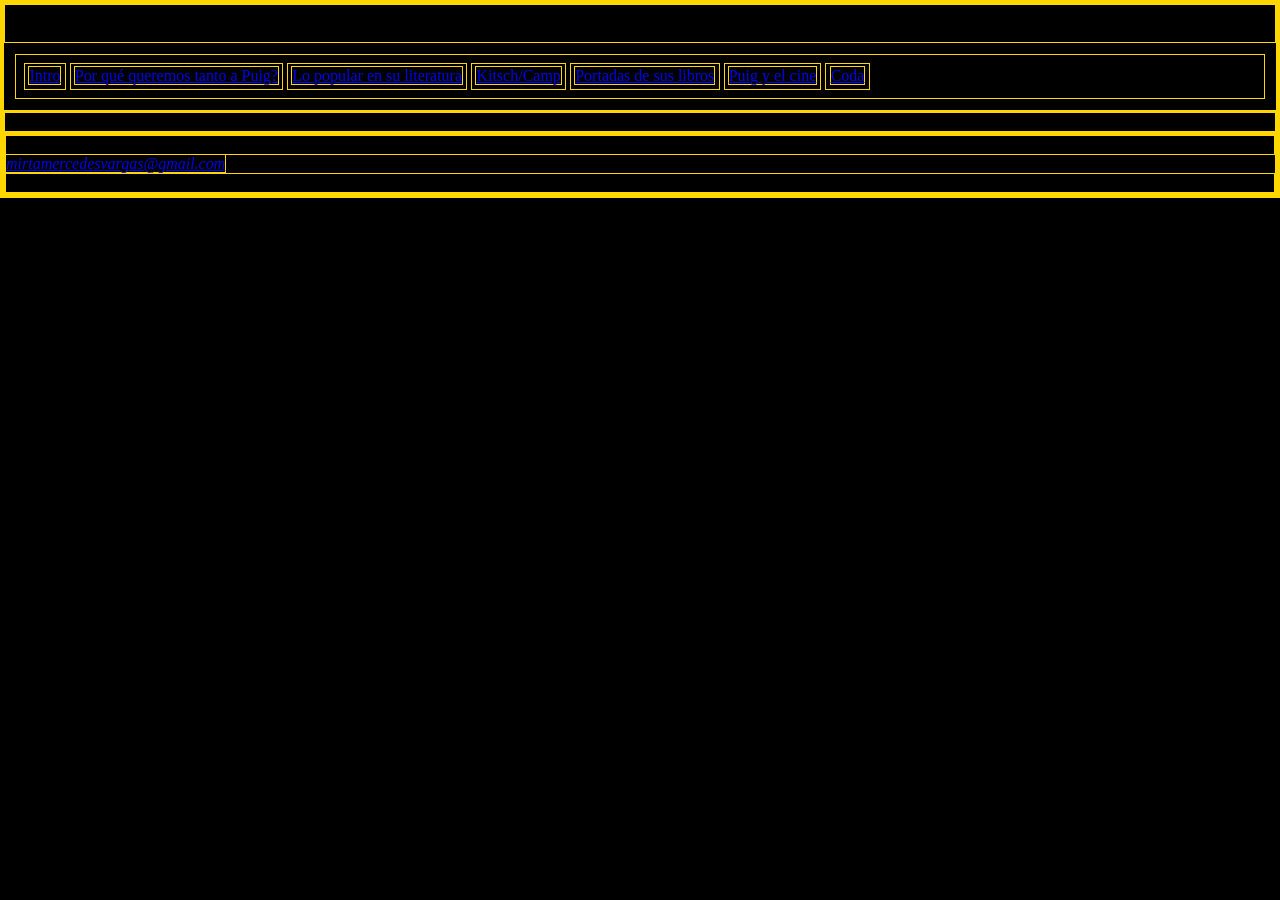
<file: cierre.html>
<!DOCTYPE html>
<html>
<head>
	<meta charset="utf-8">
	<meta name="viewport" content="width=device-width, initial-scale=1">
	<link href="css/estilos.css" rel="stylesheet">
	<title>Por qué queremos tanto a Puig?</title>
</head>

<body>
	<div id="contenedor">
		<header>
			<h1>Lo popular en su literatura</h1>
			<nav>
				<li><a href="index.html">Intro</a></li>
				<li><a href="por-que-queremos-tanto-a-puig.html">Por qué queremos tanto a Puig?</a></li>
				<li><a href="popular.html">Lo popular en su literatura</a></li>
				<li><a href="kitsch-camp.html">Kitsch/Camp</a></li>
				<li><a href="portadas.html">Portadas de sus libros</a></li>
				<li><a href="cine.html">Puig y el cine</a></li>
				<li><a href="cierre.html">Coda</a></li>
			</nav>
		</header>

		<main>
      <p>Que Puig hoy no sea lo suficientemente leído no hace sino confirmar su lugar de corte y de ruptura.</p>
		</main>

		<footer>
			<address>
				<p>Para contactar con la autora: </p>
				<a href="mailto:mirtamercedesvargas@gmail.com">mirtamercedesvargas@gmail.com</a>
				<p>2026 - Buenos Aires - Argentina</p>
			</address>
		</footer>
	</div>

</body>
</html>
</file>
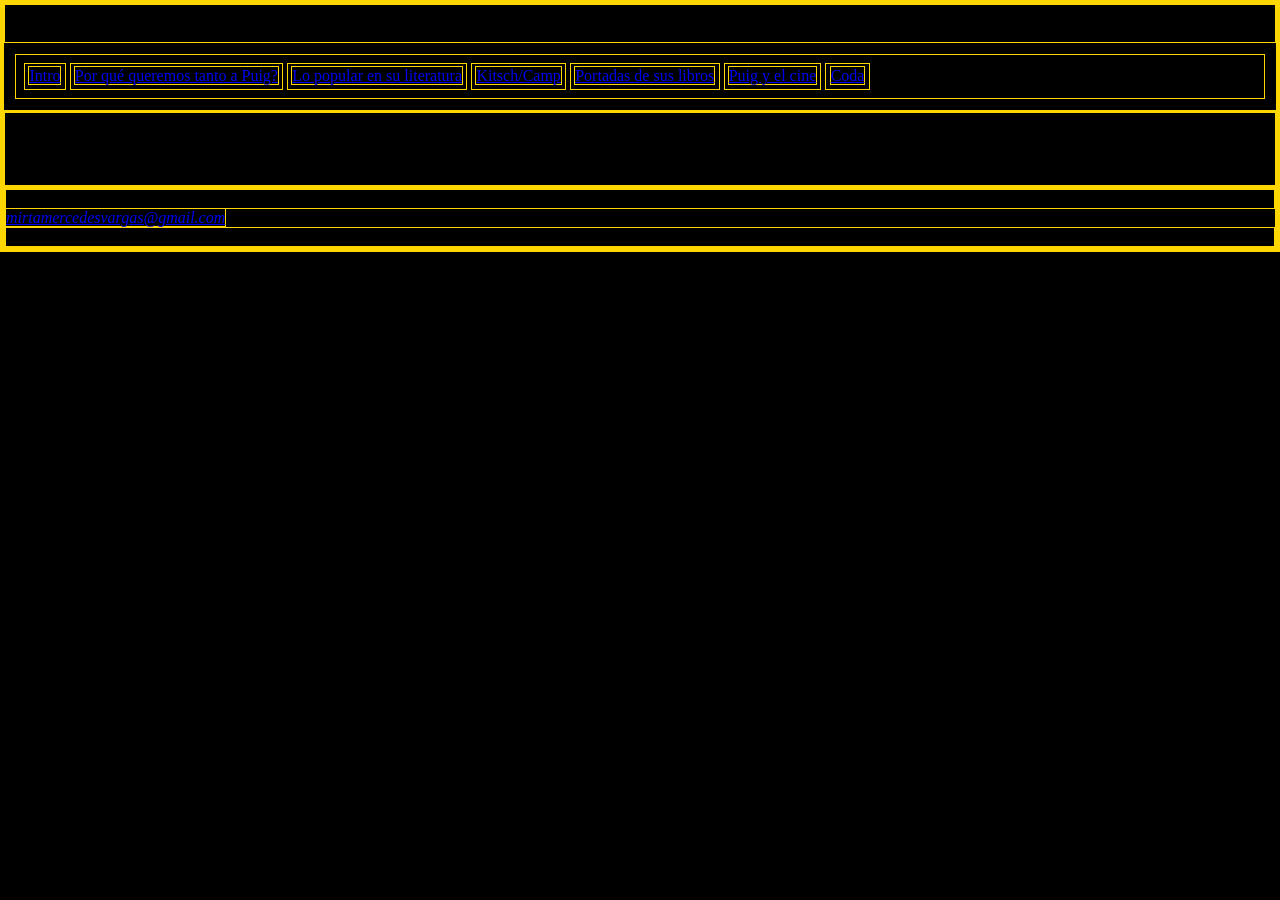
<file: cine.html>
<!DOCTYPE html>
<html>
<head>
	<meta charset="utf-8">
	<meta name="viewport" content="width=device-width, initial-scale=1">
	<link href="css/estilos.css" rel="stylesheet">
	<title>Por qué queremos tanto a Puig?</title>
</head>

<body>
	<div id="contenedor">
		<header>
			<h1>Puig y el cine</h1>
			<nav>
				<li><a href="index.html">Intro</a></li>
				<li><a href="por-que-queremos-tanto-a-puig.html">Por qué queremos tanto a Puig?</a></li>
				<li><a href="popular.html">Lo popular en su literatura</a></li>
				<li><a href="kitsch-camp.html">Kitsch/Camp</a></li>
				<li><a href="portadas.html">Portadas de sus libros</a></li>
				<li><a href="cine.html">Puig y el cine</a></li>
				<li><a href="cierre.html">Coda</a></li>
			</nav>
		</header>

		<main>
			<p>
				Se puede establecer un paralelismo entre Manuel Puig escritor y Pedro Almodóvar cineasta. Ambos provenían de pueblos alejados y desconectados de las grandes urbes. Puig viene de General Villegas, Almodóvar de La Mancha. Los dos dieron a conocer su mirada crítica de la sociedad pueblerina y sus costumbres, el primero con la literatura y el segundo con el cine. También sintieron las influencias de la música, el kitsch, el camp y lo cursi. En sus productos artísticos tratan las relaciones de poder vinculadas a la sexualidad y la importancia del deseo como motor de las relaciones humanas.
			</p>
		</main>

		<footer>
			<address>
				<p>Para contactar con la autora: </p>
				<a href="mailto:mirtamercedesvargas@gmail.com">mirtamercedesvargas@gmail.com</a>
				<p>2026 - Buenos Aires - Argentina</p>
			</address>
		</footer>
	</div>

</body>
</html>
</file>
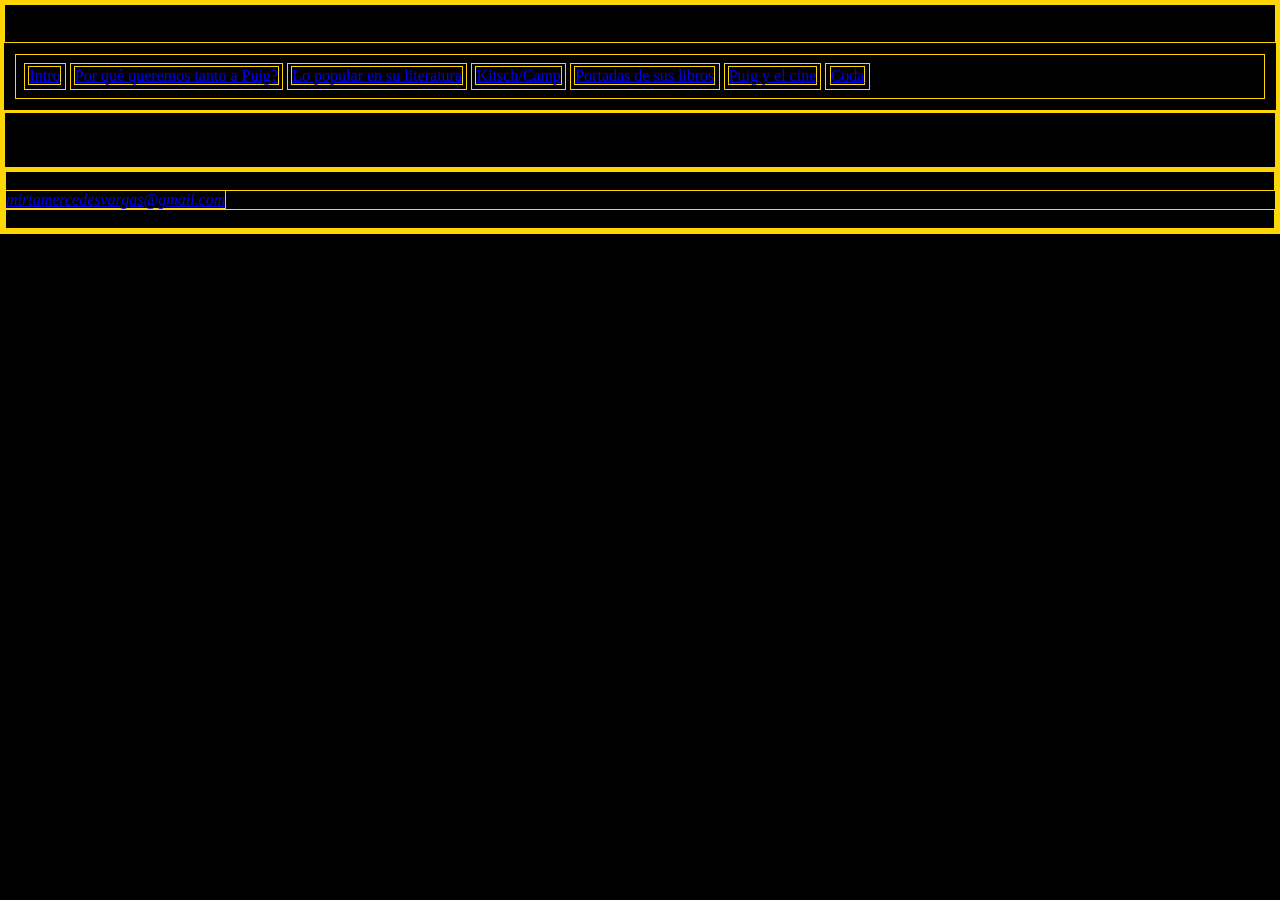
<file: kitsch-camp.html>
<!DOCTYPE html>
<html>
<head>
	<meta charset="utf-8">
	<meta name="viewport" content="width=device-width, initial-scale=1">
	<link href="css/estilos.css" rel="stylesheet">
	<title>Por qué queremos tanto a Puig?</title>
</head>

<body>
	<div id="contenedor">
		<header>
			<h1>Kitsch/Camp</h1>
			<nav>
				<li><a href="index.html">Intro</a></li>
				<li><a href="por-que-queremos-tanto-a-puig.html">Por qué queremos tanto a Puig?</a></li>
				<li><a href="popular.html">Lo popular en su literatura</a></li>
				<li><a href="kitsch-camp.html">Kitsch/Camp</a></li>
				<li><a href="portadas.html">Portadas de sus libros</a></li>
				<li><a href="cine.html">Puig y el cine</a></li>
				<li><a href="cierre.html">Coda</a></li>
			</nav>
		</header>

		<main>
			<p>
				Un personaje del mundo del cine, admirado por Manuel Puig es Catita interpretado por Nini Marshall protagonista de varias películas realizadas por Julio Saraceni. Eran famosas sus frases dichas con un castellano deformado. En sus expresiones se destacaba el tono exagerado con la intención de parecer educada. A través de estas frases vulgares se lograba mostrar satíricamente a la sociedad. Para Puig, Niní Marshall al ser argentino común a través del humor. Hoy podemos encontrar un símil en el personaje Caro Pardíaco interpretado por Julián Kartún.
			</p>
		</main>

		<footer>
			<address>
				<p>Para contactar con la autora: </p>
				<a href="mailto:mirtamercedesvargas@gmail.com">mirtamercedesvargas@gmail.com</a>
				<p>2026 - Buenos Aires - Argentina</p>
			</address>
		</footer>
	</div>

</body>
</html>
</file>
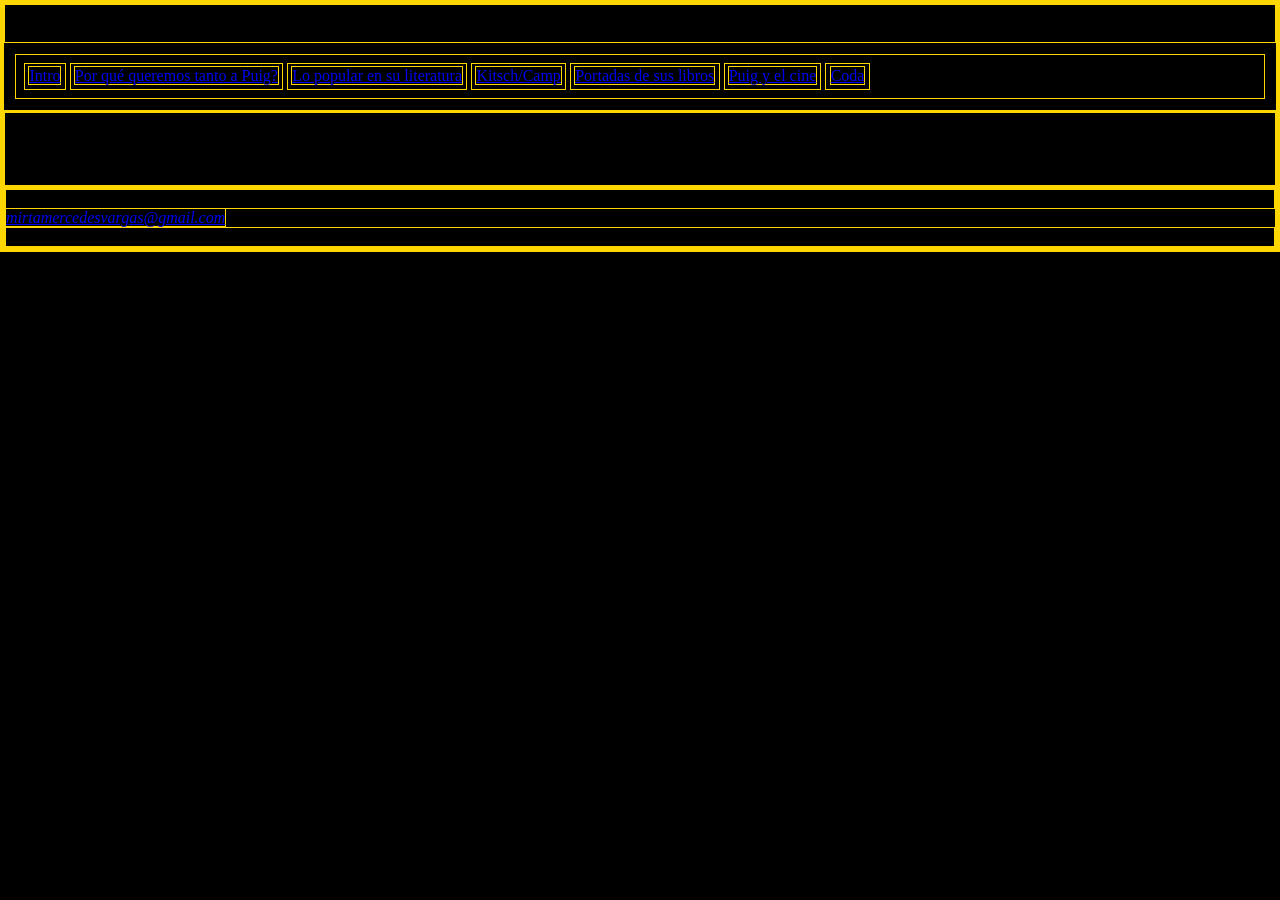
<file: popular.html>
<!DOCTYPE html>
<html>
<head>
	<meta charset="utf-8">
	<meta name="viewport" content="width=device-width, initial-scale=1">
	<link href="css/estilos.css" rel="stylesheet">
	<title>Por qué queremos tanto a Puig?</title>
</head>

<body>
	<div id="contenedor">
		<header>
			<h1>Lo popular en su literatura</h1>
			<nav>
				<li><a href="index.html">Intro</a></li>
				<li><a href="por-que-queremos-tanto-a-puig.html">Por qué queremos tanto a Puig?</a></li>
				<li><a href="popular.html">Lo popular en su literatura</a></li>
				<li><a href="kitsch-camp.html">Kitsch/Camp</a></li>
				<li><a href="portadas.html">Portadas de sus libros</a></li>
				<li><a href="cine.html">Puig y el cine</a></li>
				<li><a href="cierre.html">Coda</a></li>
			</nav>
		</header>

		<main>
			<p>
				El bolero y el tango son los géneros elegidos, los que circulaban en las décadas del 30 y del 40, cuyas letras reflejaban la psicología, los sueños, los deseos y la cursilería de los personajes de sus novelas. De alguna manera, lo que decían esas canciones estaba en el inconciente de estos personajes. Las canciones funcionaban como la banda sonora de sus vidas. Eligió poner en primer plano la cultura popular y los modelos culturales desprestigiados socialmente como el de la sirvienta y la prostituta. Estas incorporaciones ausentes en la producción literaria hasta entonces, generaron la idea de que se estaba ante una verdadera innovación literaria.
			</p>
		</main>

		<footer>
			<address>
				<p>Para contactar con la autora: </p>
				<a href="mailto:mirtamercedesvargas@gmail.com">mirtamercedesvargas@gmail.com</a>
				<p>2026 - Buenos Aires - Argentina</p>
			</address>
		</footer>
	</div>

</body>
</html>
</file>
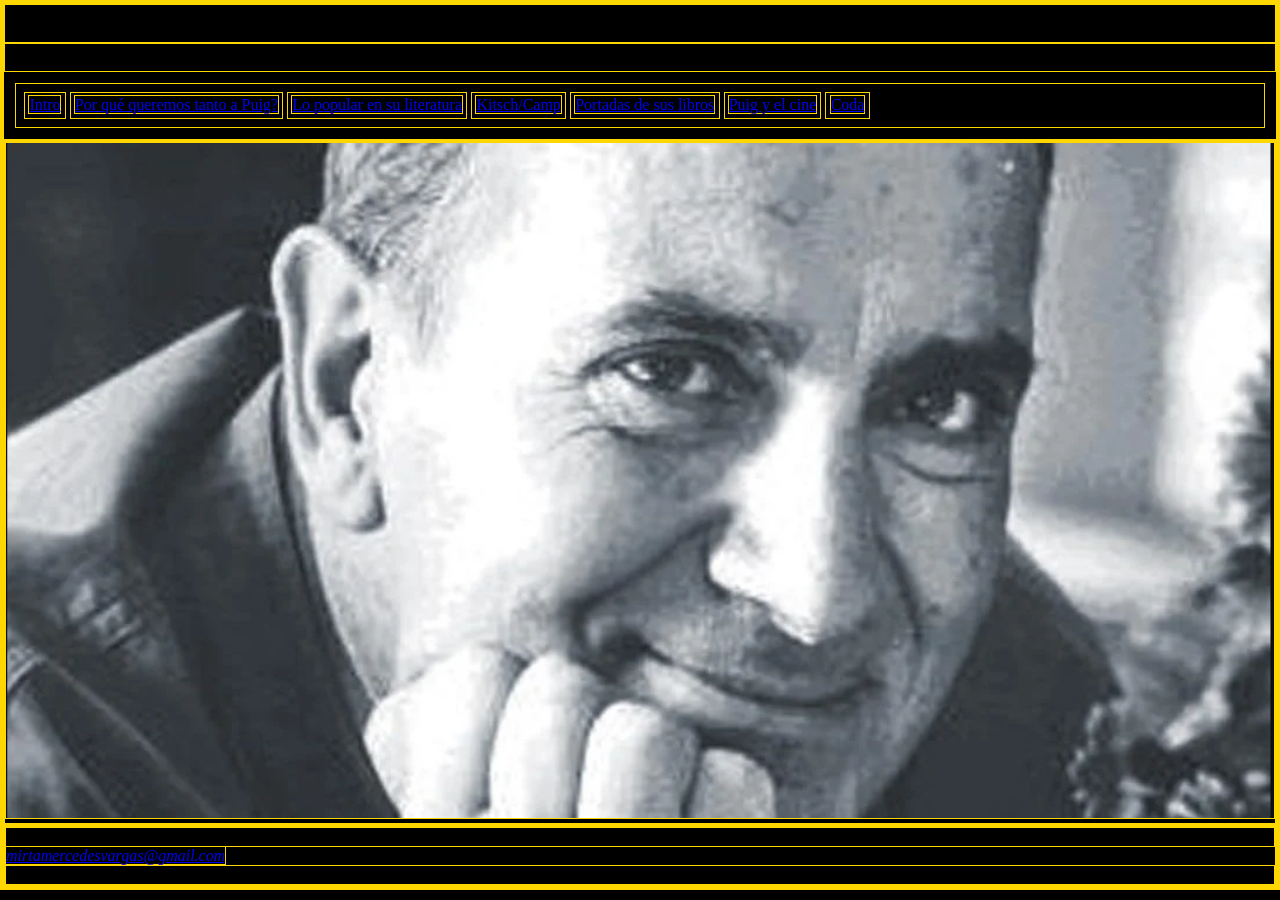
<file: por-que-queremos-tanto-a-puig.html>
<!DOCTYPE html>
<html>
<head>
	<meta charset="utf-8">
	<link rel="preconnect" href="https://fonts.googleapis.com">
	<link rel="preconnect" href="https://fonts.gstatic.com" crossorigin>
	<link href="https://fonts.googleapis.com/css2?family=Federo&family=Lato:ital,wght@0,100;0,300;0,400;0,700;0,900;1,100;1,300;1,400;1,700;1,900&display=swap" rel="stylesheet">
	<link href="css/estilos.css" rel="stylesheet">
	<title>Por qué queremos tanto a Puig? - Una charla de Mirta Vargas</title>
</head>

<body>
	<div id="contenedor">
		<header>
			<h1>Por qué queremos tanto a Puig?</h1>
			<h2>Una charla de Mirta Vargas</h2>
			<nav>
				<li><a href="index.html">Intro</a></li>
				<li><a href="por-que-queremos-tanto-a-puig.html">Por qué queremos tanto a Puig?</a></li>
				<li><a href="popular.html">Lo popular en su literatura</a></li>
				<li><a href="kitsch-camp.html">Kitsch/Camp</a></li>
				<li><a href="portadas.html">Portadas de sus libros</a></li>
				<li><a href="cine.html">Puig y el cine</a></li>
				<li><a href="cierre.html">Coda</a></li>
			</nav>
		</header>

		<main>
			<section>
				<img src="img/puig-inicio.png" alt="puig inicio" width="100%">
			</section>
		</main>

		<footer>
			<address>
				<p>Para contactar con la autora: </p>
				<a href="mailto:mirtamercedesvargas@gmail.com">mirtamercedesvargas@gmail.com</a>
				<p>2026 - Buenos Aires - Argentina</p>
			</address>
		</footer>
	</div>

</body>
</html>
</file>
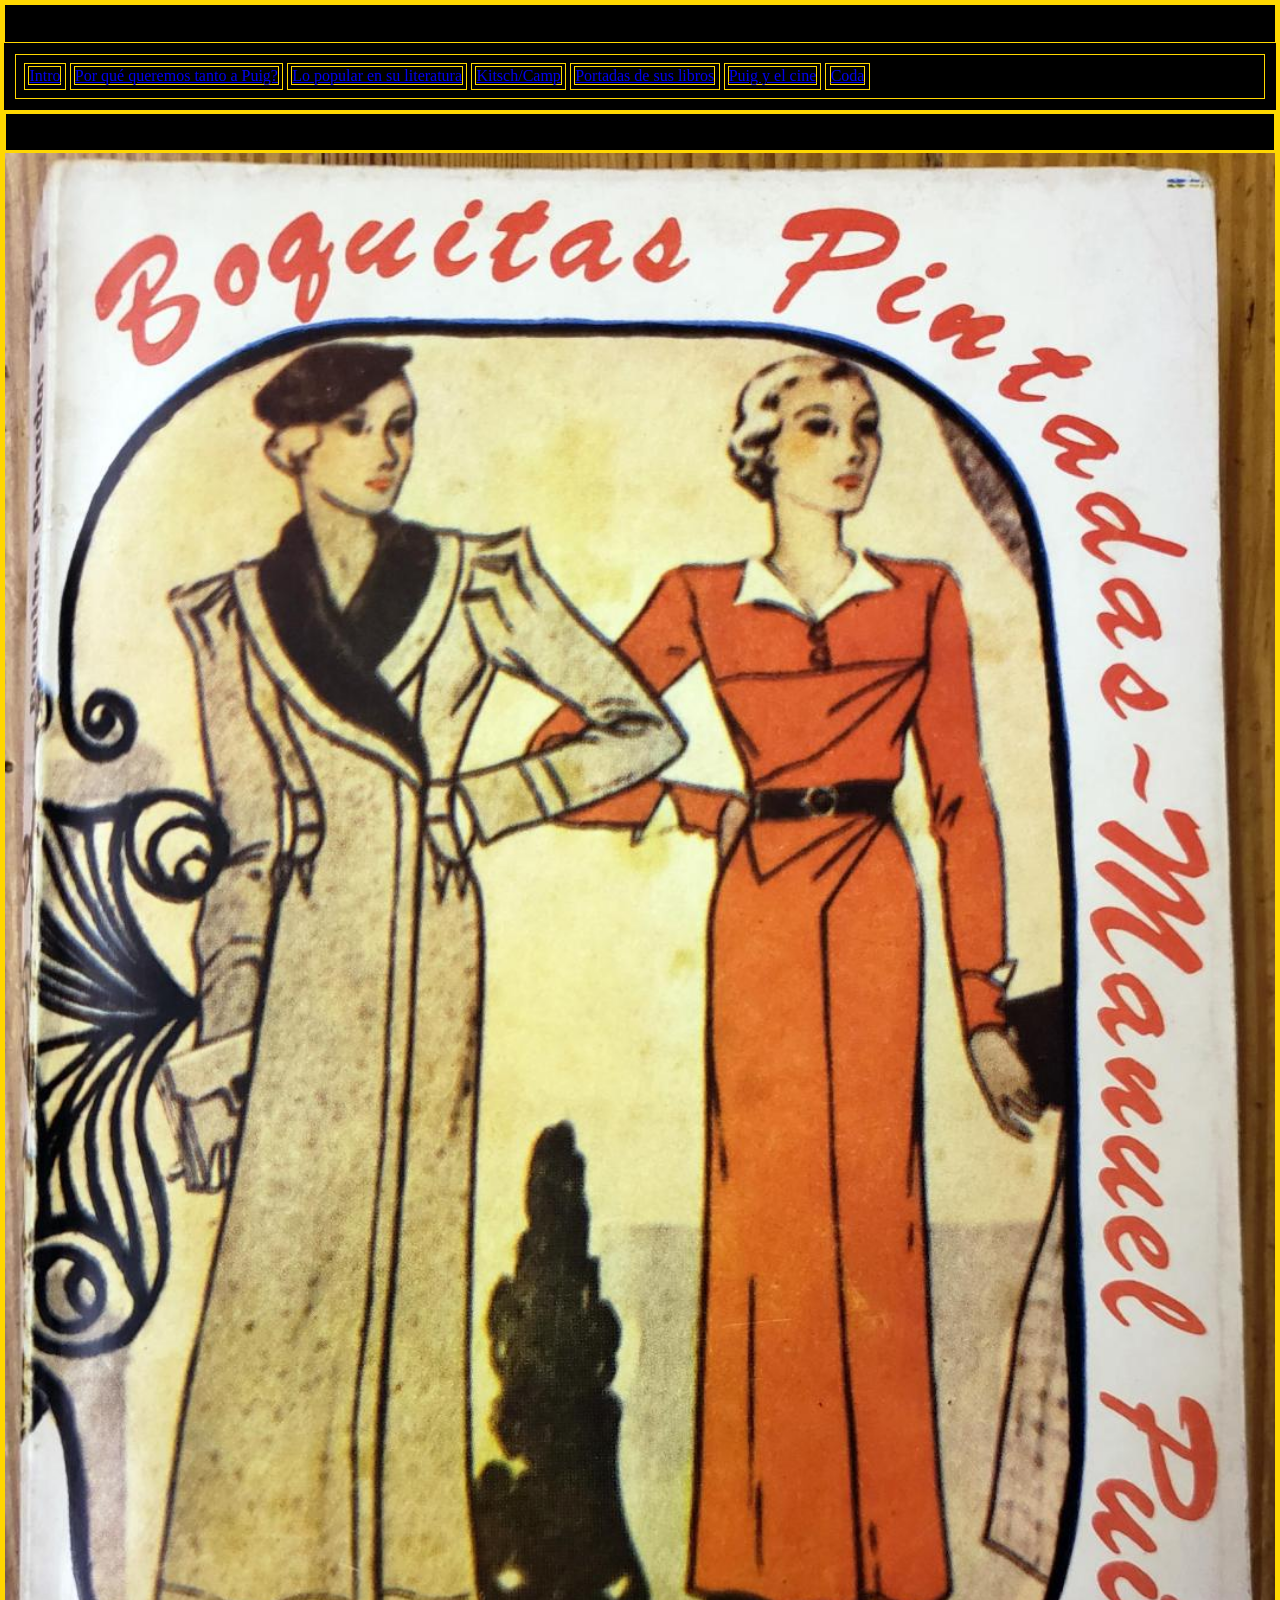
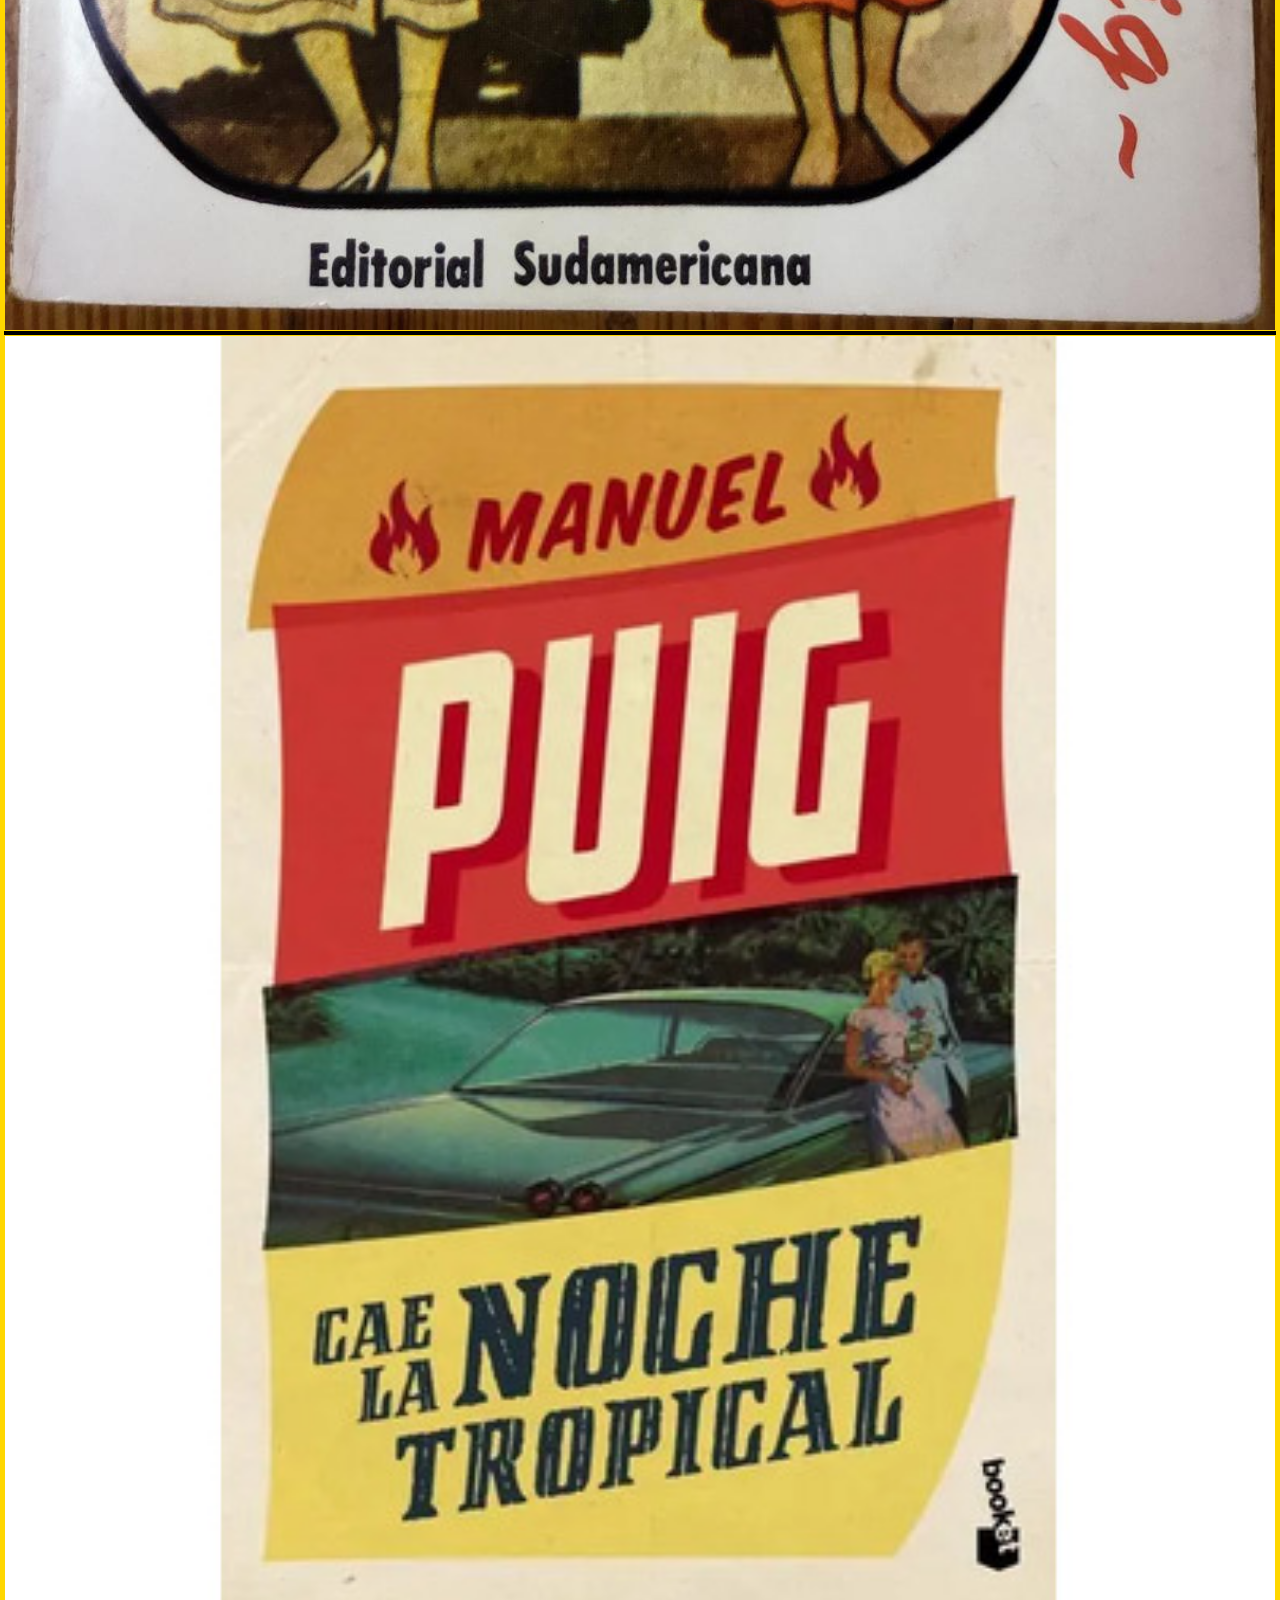
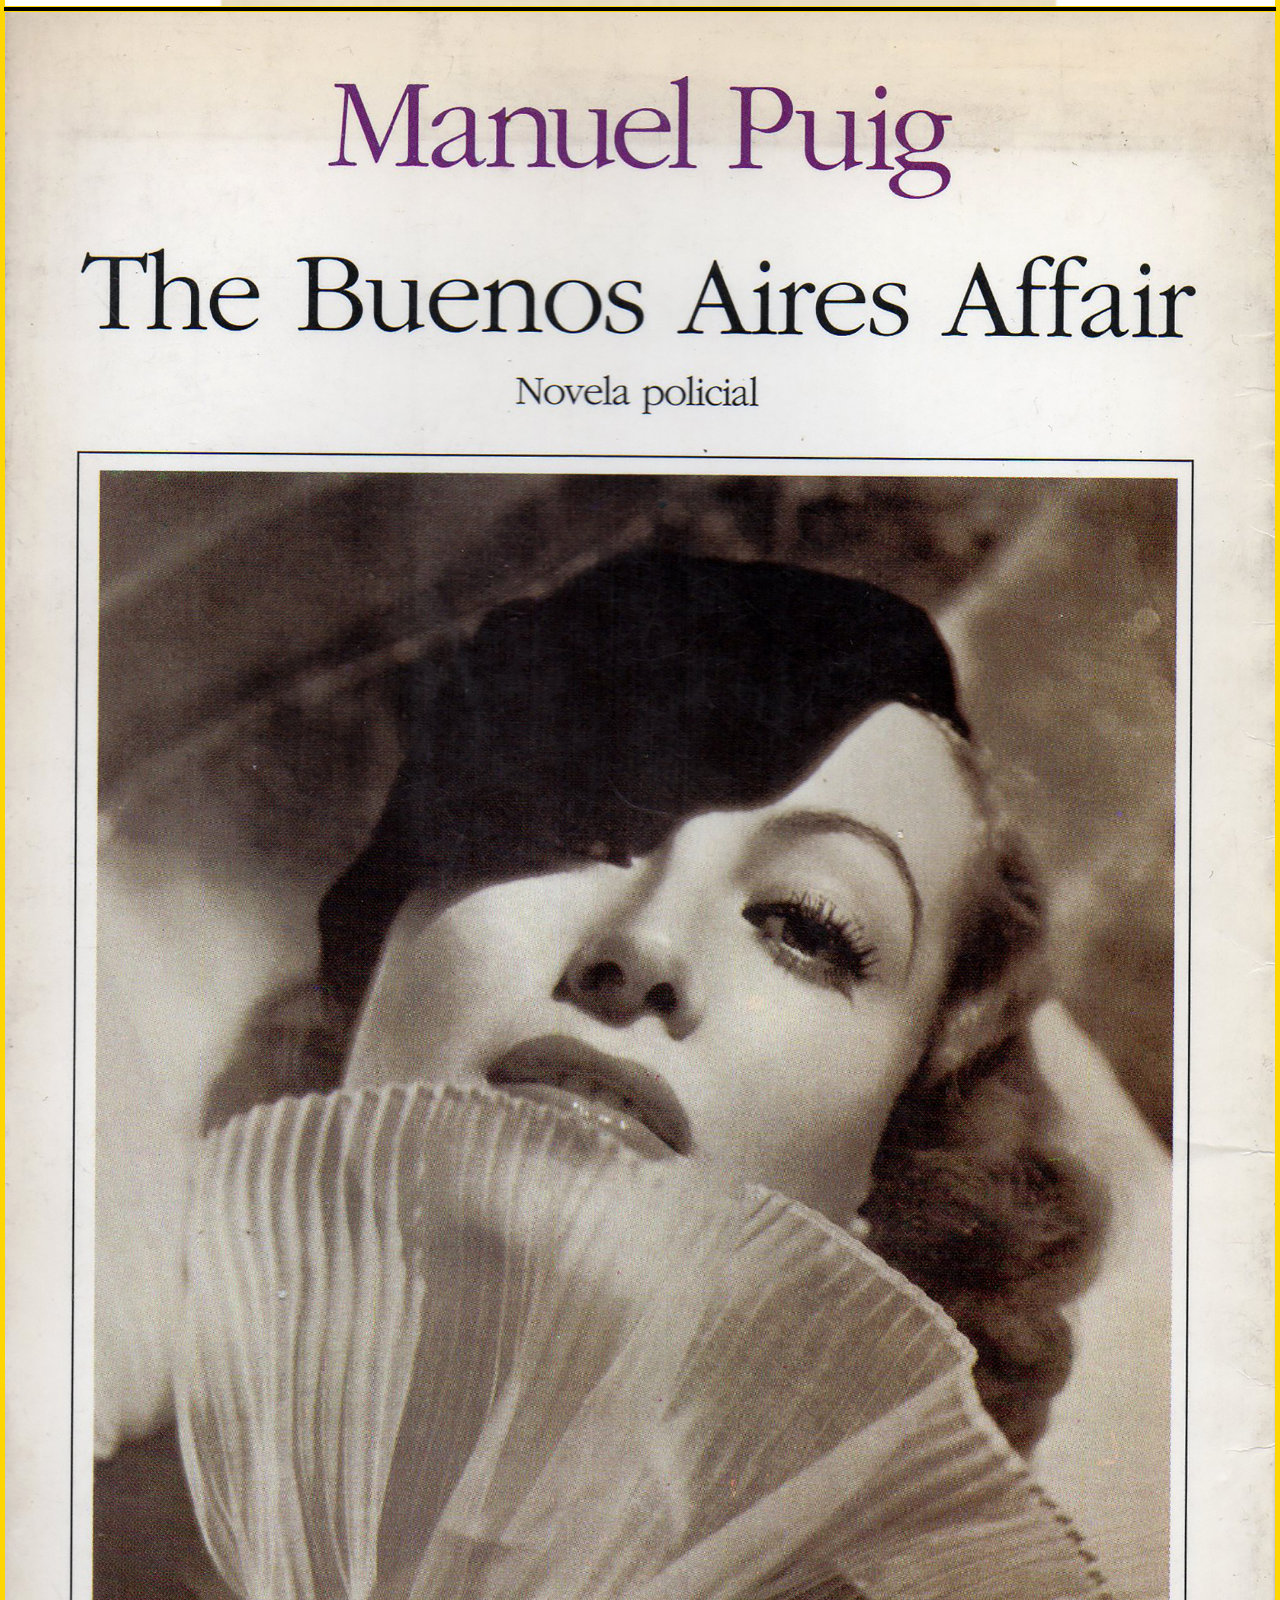
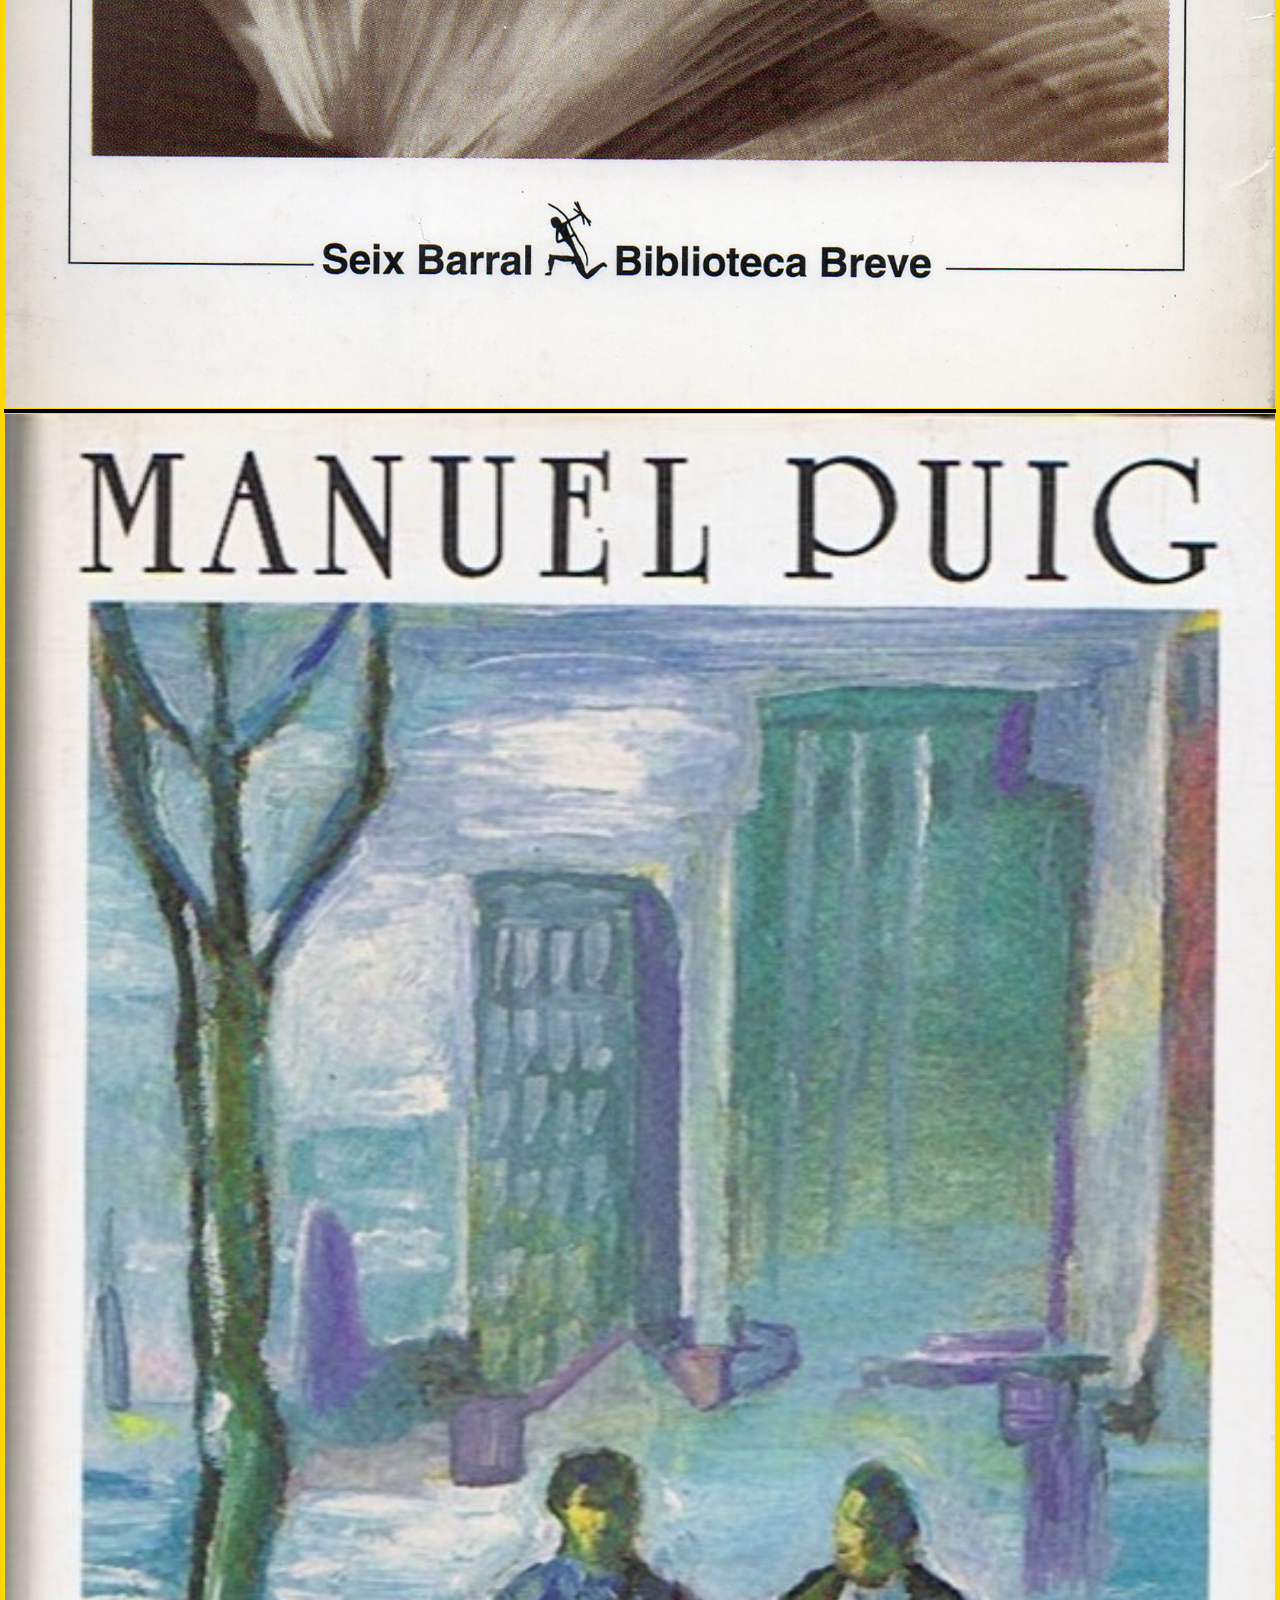
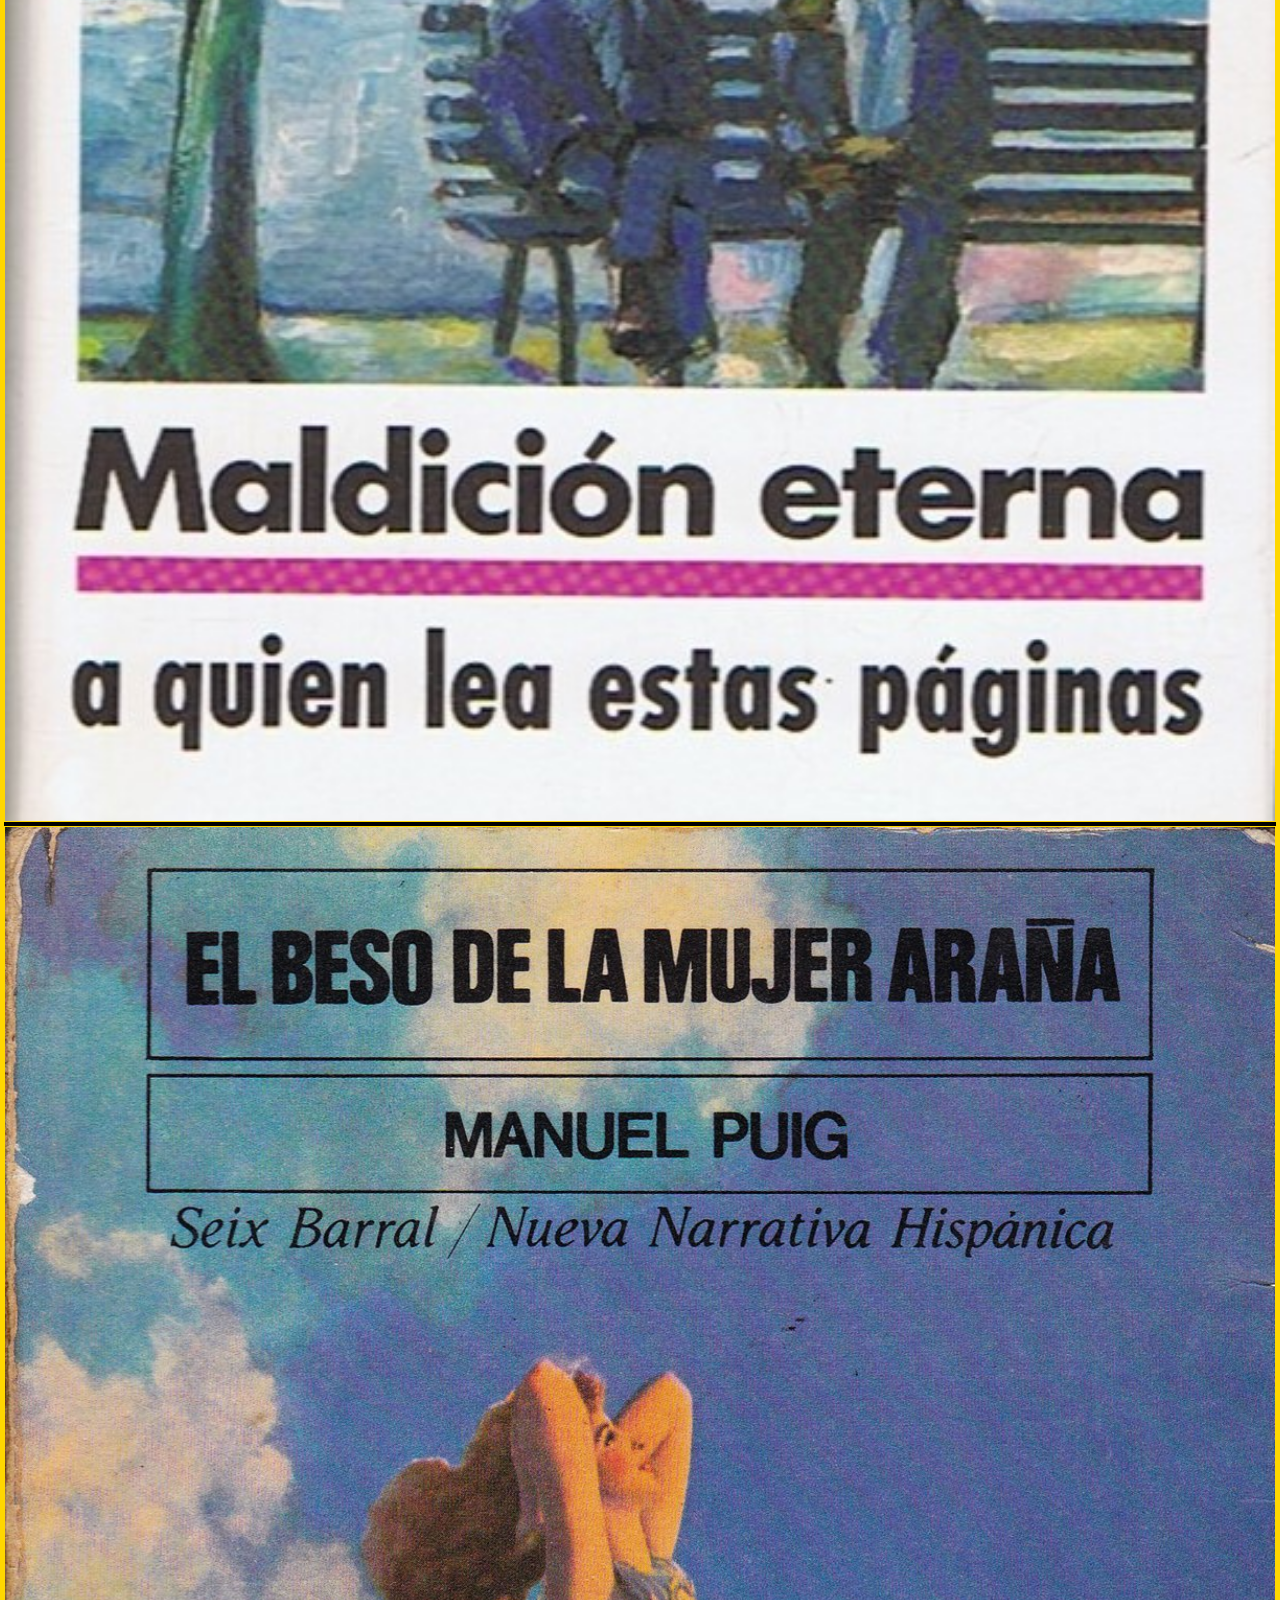
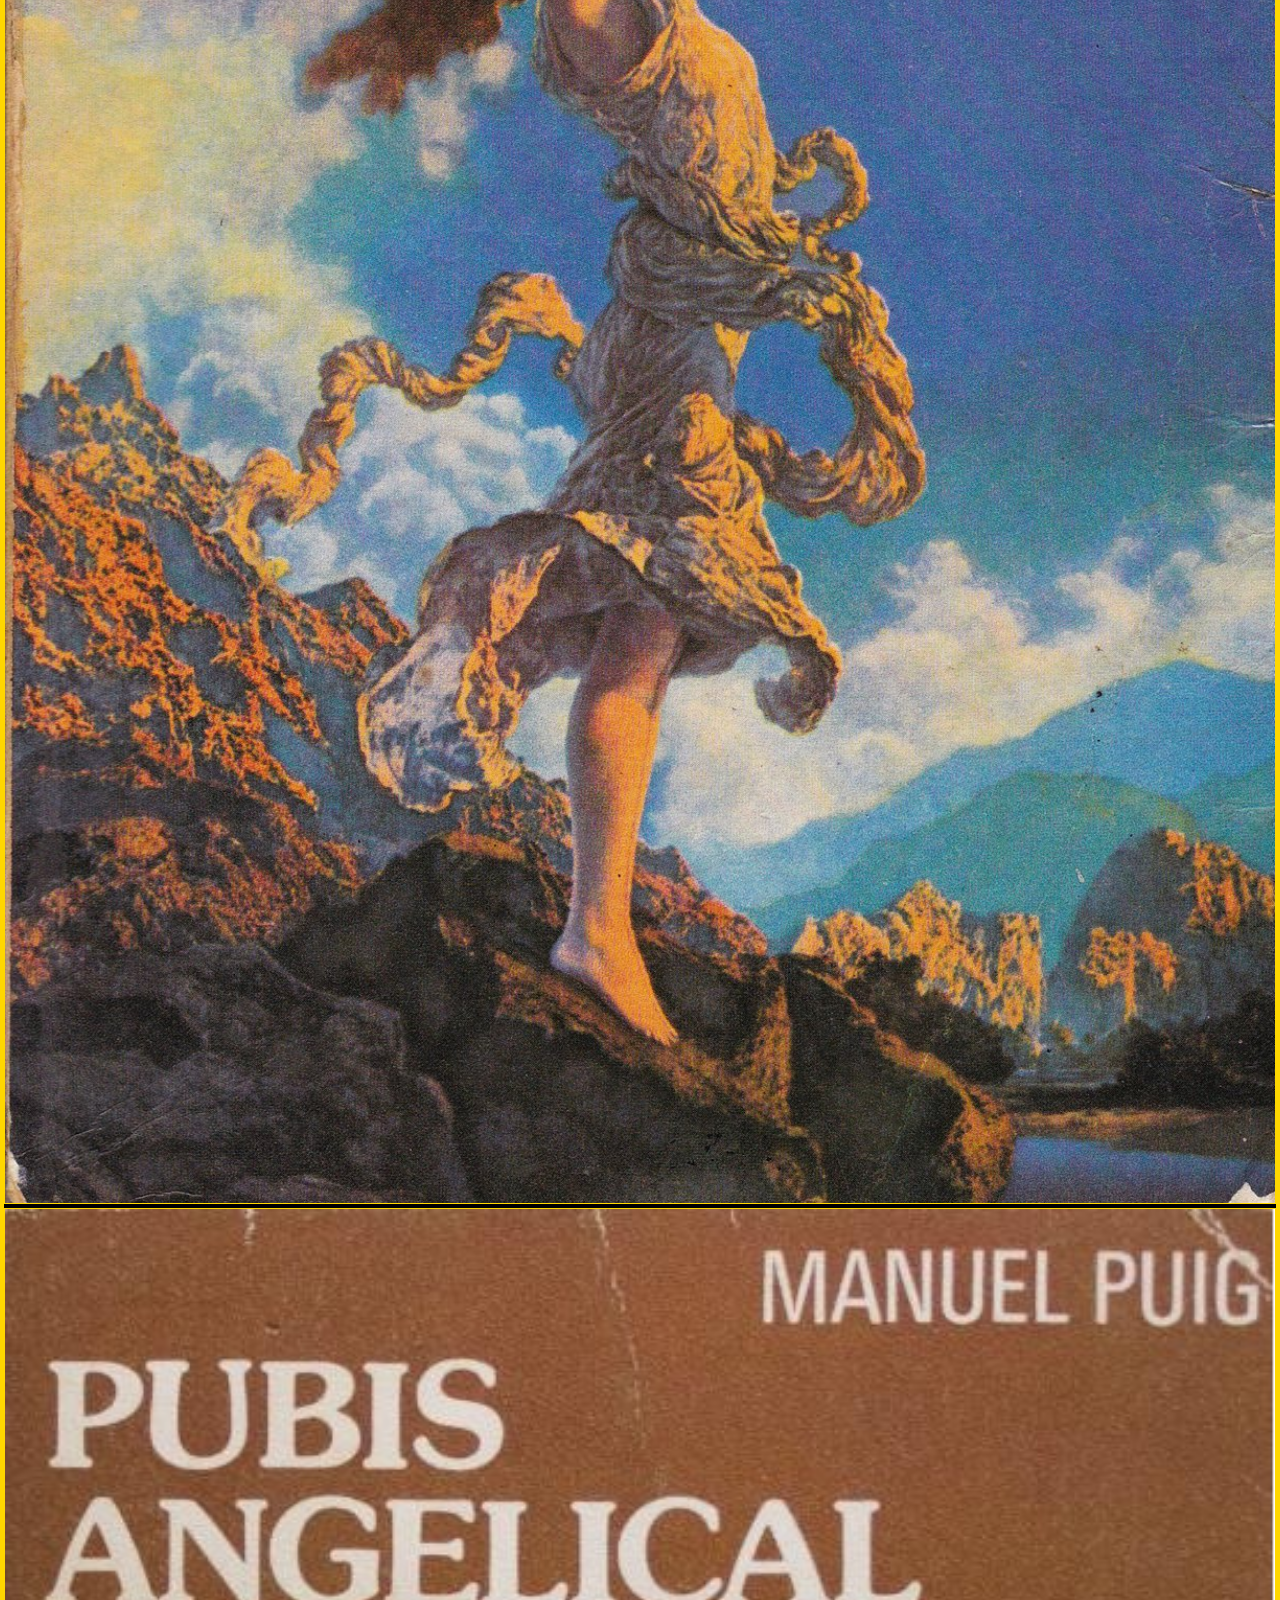
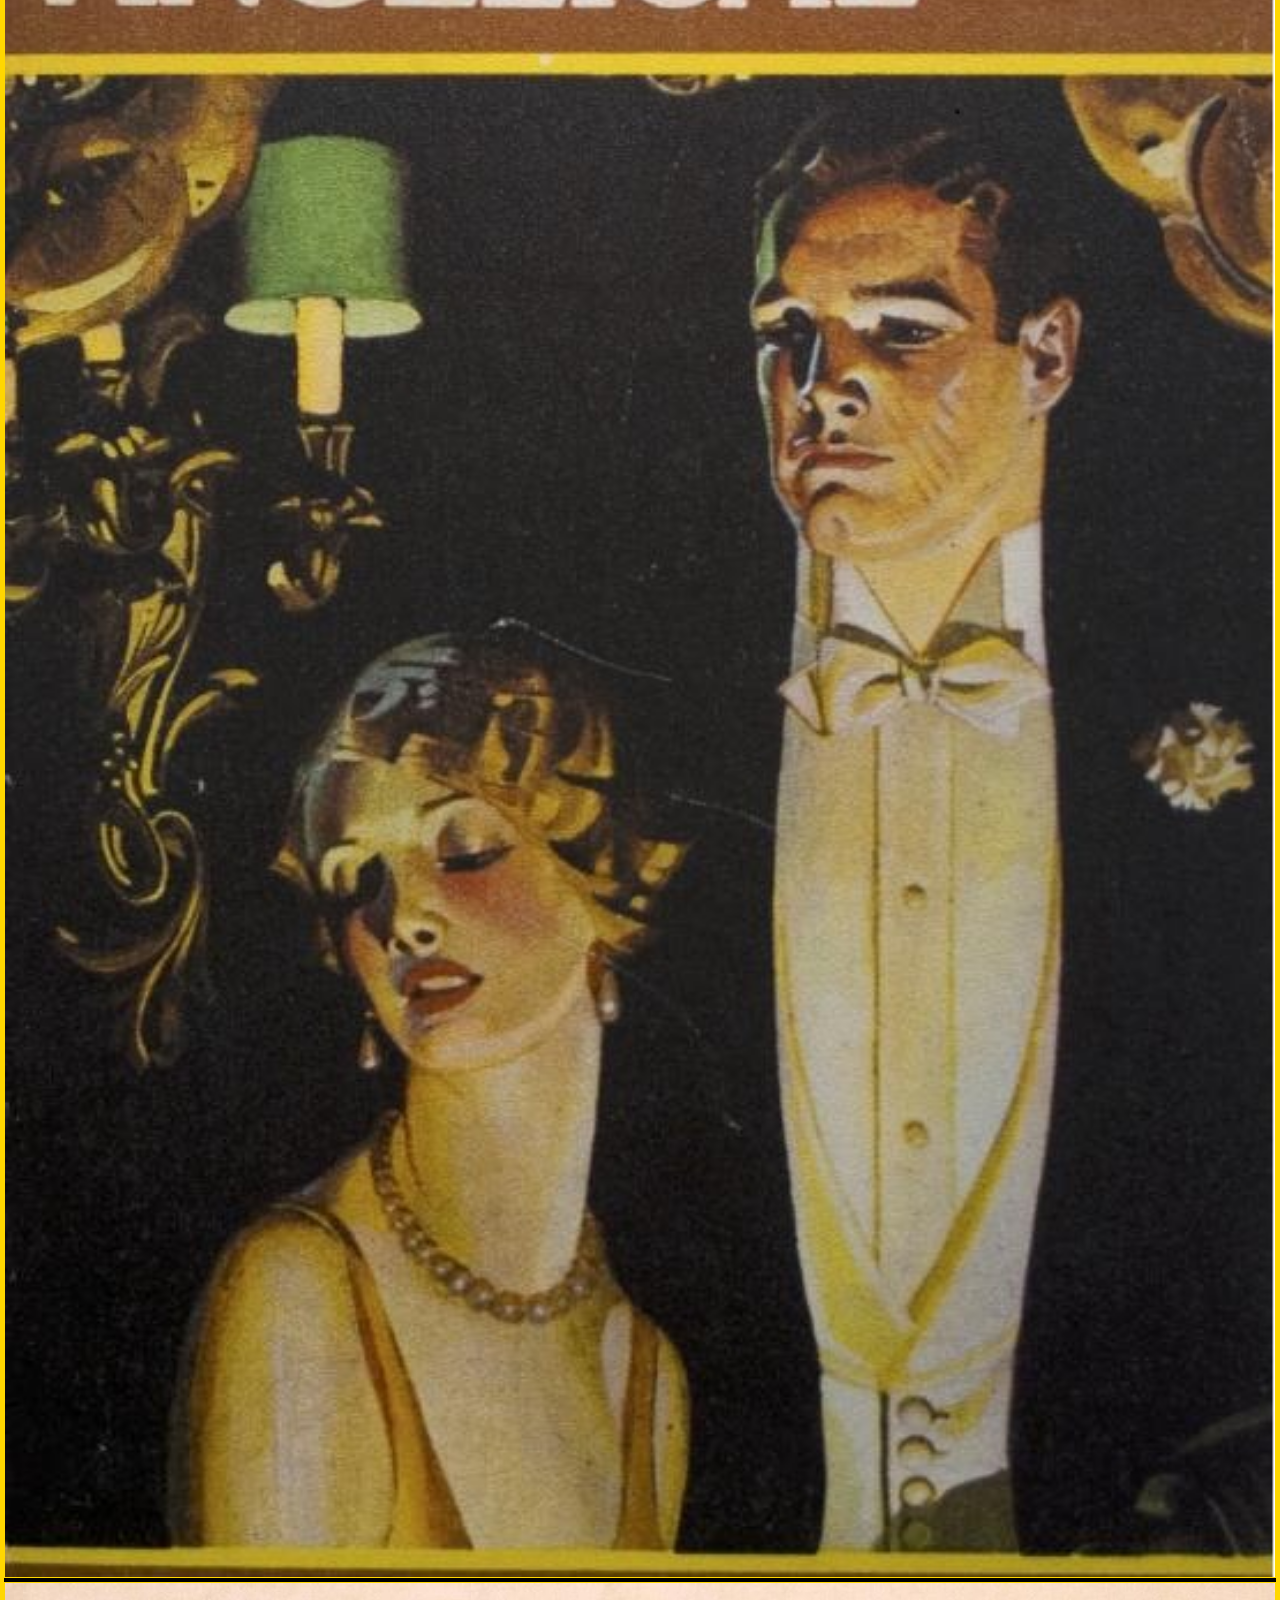
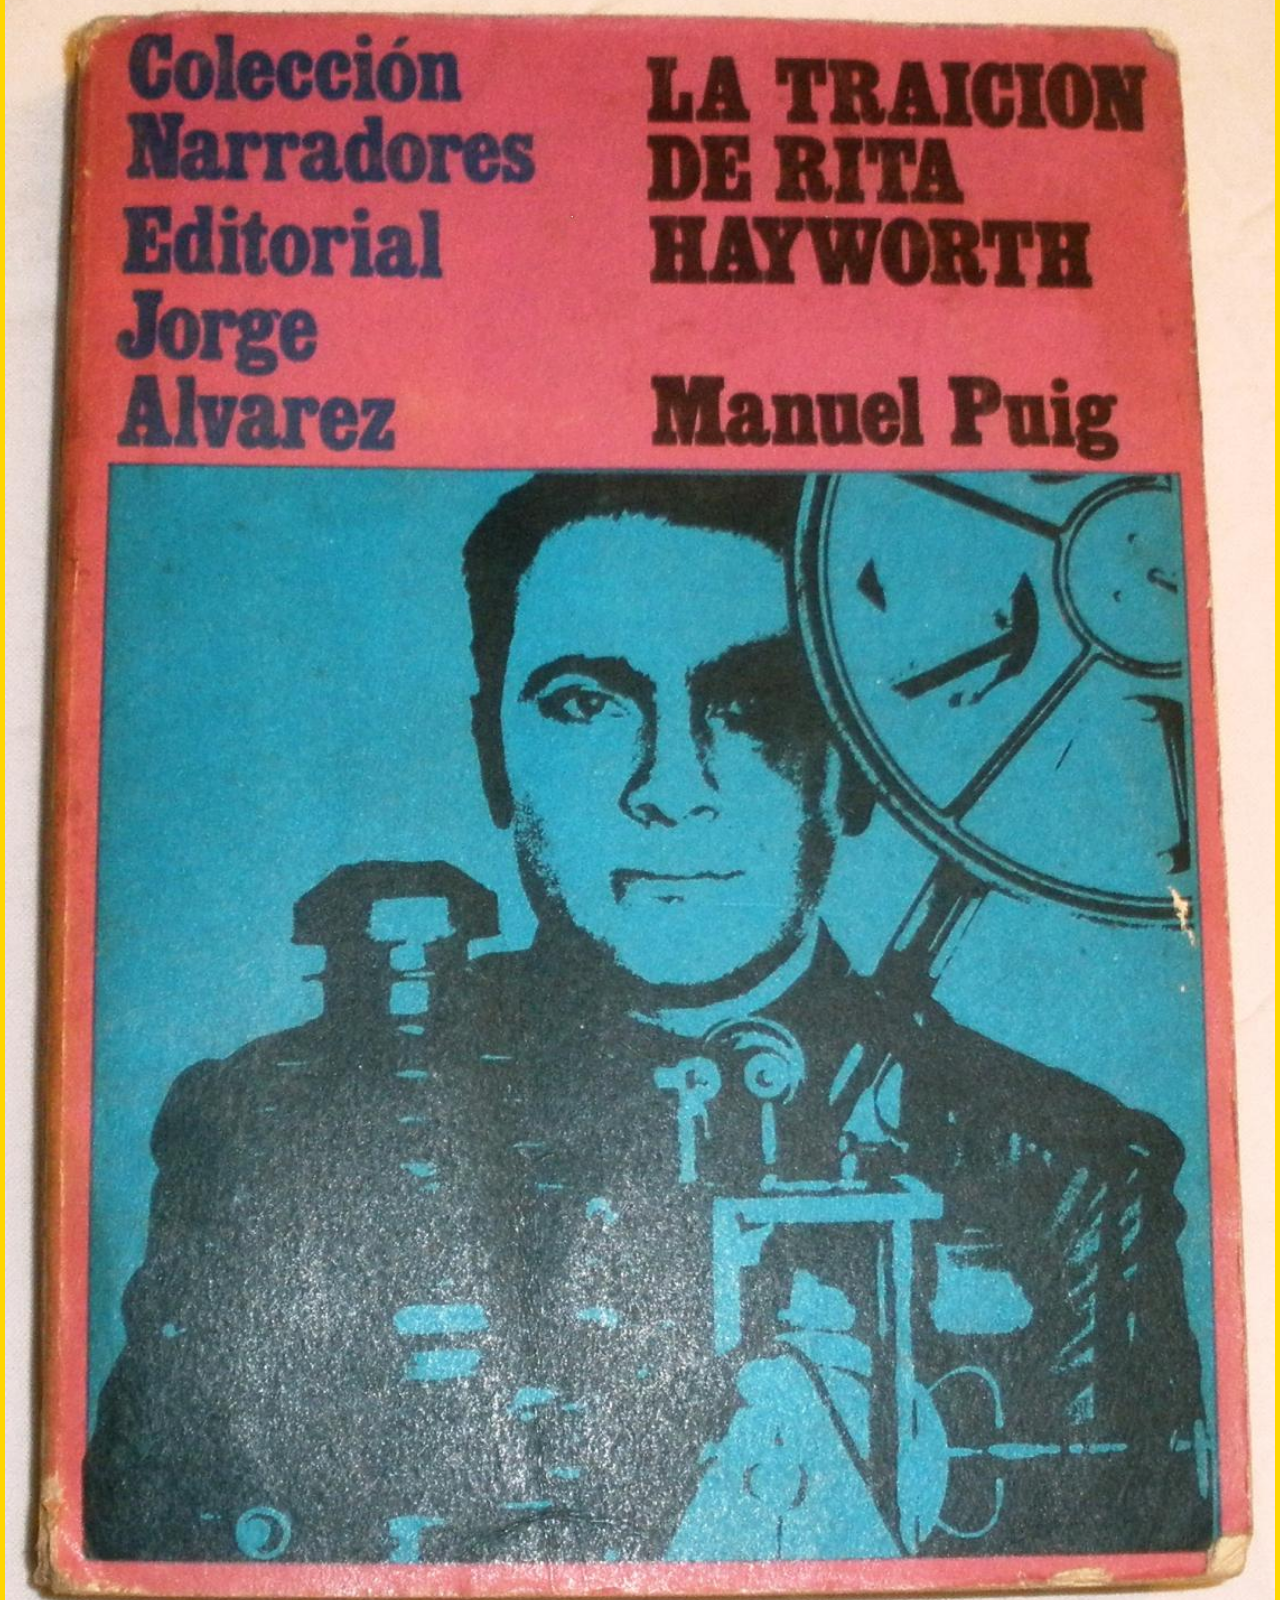
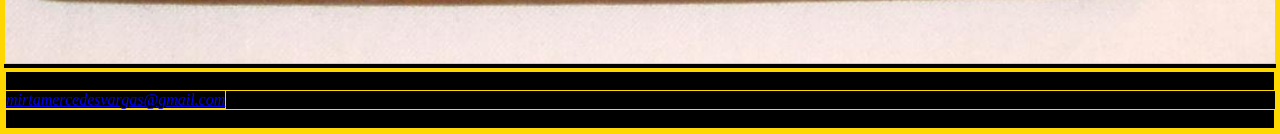
<file: portadas.html>
<!DOCTYPE html>
<html>
<head>
	<meta charset="utf-8">
	<meta name="viewport" content="width=device-width, initial-scale=1">
	<link href="css/estilos.css" rel="stylesheet">
	<title>Por qué queremos tanto a Puig? - Portadas</title>
</head>

<body>
	<div id="contenedor">
		<header>
			<h1>Portadas</h1>
			<nav>
				<li><a href="index.html">Intro</a></li>
				<li><a href="por-que-queremos-tanto-a-puig.html">Por qué queremos tanto a Puig?</a></li>
				<li><a href="popular.html">Lo popular en su literatura</a></li>
				<li><a href="kitsch-camp.html">Kitsch/Camp</a></li>
				<li><a href="portadas.html">Portadas de sus libros</a></li>
				<li><a href="cine.html">Puig y el cine</a></li>
				<li><a href="cierre.html">Coda</a></li>
			</nav>
		</header>

		<main>
			<div>
				<p>
					Sus productos literarios son una mezcla de experimentación y de pop porque elige implicar al lector con los personajes de tal modo que encuentre una identificación con alguno en particular de tal modo que sin querer termine dándole su toque personal, ese ser popular.
				</p>
			</div>
			<img src="img/boquitas.jpg" alt="boquitas-pintadas" width="100%">
			<img src="img/cae-la-noche.jpg" alt="cae-la-noche-tropical" width="100%">
			<img src="img/bs-as-affaire.jpg" alt="bs-as-affaire" width="100%">
			<img src="img/maldicion-eterna.jpg" alt="maldicion-eterna" width="100%">
			<img src="img/mujer-arana.jpg" alt="mujer-arana" width="100%">
			<img src="img/pubis-angelical.jpg" alt="pubis-angelical" width="100%">
			<img src="img/traicion-de-rita.jpg" alt="traicion-de-rita" width="100%">
		</main>

		<footer>
			<address>
				<p>Para contactar con la autora: </p>
				<a href="mailto:mirtamercedesvargas@gmail.com">mirtamercedesvargas@gmail.com</a>
				<p>2026 - Buenos Aires - Argentina</p>
			</address>
		</footer>
	</div>

</body>
</html>
</file>
<file: css/estilos.css>
/* Reset básico */
* {
  margin: 0;
  padding: 0;
  box-sizing: border-box;
  border: 1px solid gold;
  background-color: black;
}

/*
body {
  background-color: rgba(50, 0, 50, 0.2);
  font-family: "Lato", sans-serif;
}

#contenedor {
  display: block;
  width: 100%;
  max-width: 960px;   
  margin: 1rem auto;  
  padding: 1rem;
}

header, footer {
  background-color: lightgray;
}

article, section {
  margin: 1rem;
  padding: 1rem;
}

video {
  display: block;
  margin: 1rem;
  padding: 1rem;
}

blockquote {
  margin: 0.2rem;
  padding: 0.2rem;
  font-size: 2rem;
  text-align: center;
}
*/

nav {
  margin: 0.7rem;
  padding: 0.5rem;
}

nav li {
  display: inline-block; 
  list-style: none;       
  margin: 0;
  padding: 0.2rem;
}

a:link;
a:visited;
a:hover;
a:active;
*/
</file>
